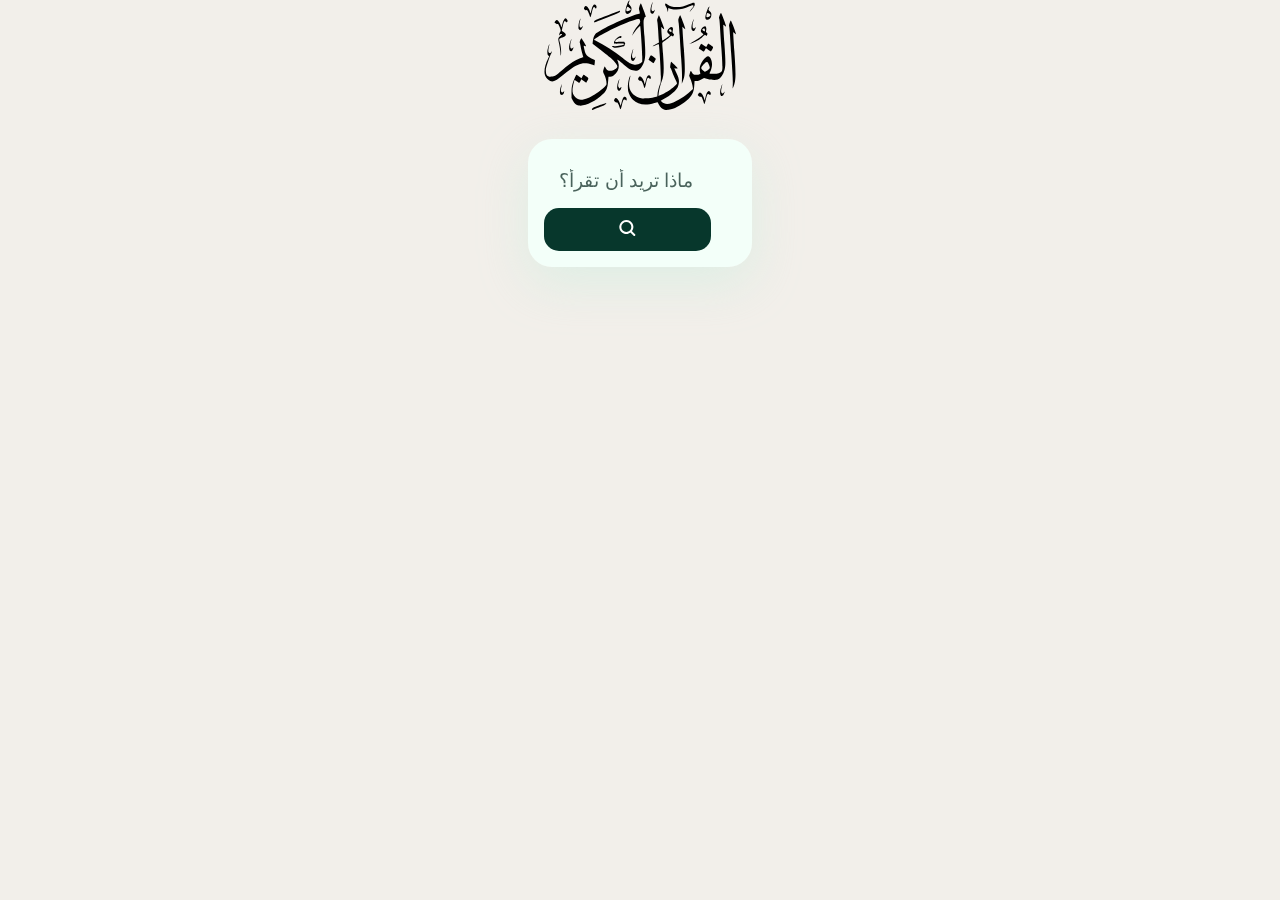
<file: index.html>
<!DOCTYPE html>
<html lang="en">

<head>
    <meta charset="UTF-8">
    <meta name="viewport" content="width=device-width, initial-scale=1.0">
    <title>Quran Al Kareem</title>
    <link href="https://cdn.jsdelivr.net/npm/bootstrap@5.3.1/dist/css/bootstrap.min.css" rel="stylesheet"
        integrity="sha384-4bw+/aepP/YC94hEpVNVgiZdgIC5+VKNBQNGCHeKRQN+PtmoHDEXuppvnDJzQIu9" crossorigin="anonymous">
    <link rel="stylesheet" href="https://cdnjs.cloudflare.com/ajax/libs/font-awesome/6.4.2/css/all.min.css"
        integrity="sha512-z3gLpd7yknf1YoNbCzqRKc4qyor8gaKU1qmn+CShxbuBusANI9QpRohGBreCFkKxLhei6S9CQXFEbbKuqLg0DA=="
        crossorigin="anonymous" referrerpolicy="no-referrer" />
    <link rel="stylesheet" href="./css/style.css">
</head>

<body>
    <div class="img">

        <svg xmlns="http://www.w3.org/2000/svg" viewBox="0 0 513 294">
            <path
                d="M128 293.2c0-.6.5-2.2 1.1-3.4.8-1.9 4.4-3.6 18.7-8.6 9.7-3.4 18-6.2 18.4-6.2.4 0 .3 1.1-.4 2.5-.7 1.6-2.7 3-6 4.1-3.9 1.3-21.2 8.1-30.5 12.1-.7.3-1.3 0-1.3-.5zm194.1-.2c-6-1.4-11.3-6.1-14.9-13-1.9-3.6-3.5-6.6-3.7-6.8-.2-.2-3.9.8-8.4 2.2-24.1 7.6-44.5 4.5-57.4-8.7-5.9-6-11.1-15.6-12.8-23.8-2.1-9.9.5-31.6 4.7-38.9l1.5-2.5-.5 3c-.3 1.7-1.3 6.4-2.2 10.5-4.6 21.4 5.3 39.1 25.7 46 5.6 1.9 8 2.2 18.9 1.8 8.8-.3 15.1-1.2 21.1-2.8l8.6-2.3.7-6.7c.6-7.2 4.6-22.2 7.2-27.2 1.2-2.3 1.6-6.7 1.7-18.7.2-16-4.1-84.2-5.4-86.2-.5-.8-3-.2-8.4 2-4.2 1.8-7.9 3-8.2 2.8-.2-.3 3.5-2.7 8.2-5.3l8.7-4.9-.6-6.5c-.3-3.6-1-15-1.6-25.5-.6-10.4-1.5-21.1-2.1-23.6-.9-3.8-.7-5.4 1.2-10.5 1.2-3.2 2.5-6.3 2.9-6.7.7-.8 12.6 29 13.7 34.4.7 3.8-.8 3.7-4.2-.2-1.4-1.7-2.8-3-3-2.8-.7.8 1.9 35.9 2.7 35.9 1.3 0 11.6-6.7 16.6-10.8l4.3-3.5-3-2.5c-4.5-3.5-5.4-5.6-4.1-9.7 1.4-4.2 7.2-9.5 10.6-9.5 3.7 0 4.9 3.5 3.5 10.1-1.2 5.2-1.1 5.5 1.3 7.4 2.4 1.9 2.4 2.1.9 5.2s-1.6 3.2-3.9 1.6c-2.3-1.5-2.6-1.4-8.3 4-3.3 3-8.7 7.1-12 9.2-3.6 2.1-6.1 4.3-6.1 5.3 0 .9.9 13.9 2 28.7 3.2 44.3 2.5 58.8-3.5 73.8-3.3 8.5-7.1 23.4-8 32l-.7 6.9 2.4-.7c4.4-1.4 20.3-9.7 27.1-14.3 7.3-4.8 18.1-14.3 19.8-17.3.7-1.4-.2-4.1-4-11.7-2.7-5.4-6.4-14.1-8.2-19.3-1.8-5.2-3.9-10.2-4.8-11.2-1.3-1.5-1.3-2.8-.3-8.9.7-4 1.5-7.4 1.8-7.7.6-.6 17.4 16 17.4 17.3 0 .5-2 .6-4.4.3l-4.5-.6 1.6 3.7c.8 2 3 6.7 4.8 10.3 7 13.9 7.9 23.3 3.4 35.4-3.4 9.1-19.5 23-39.2 33.9l-6.9 3.8 2.8 2.9c5.9 6.1 15.2 7.3 27.1 3.3 13.8-4.6 36.2-18.8 48.8-30.7l7.5-7.2-.6-5c-.8-7.1-3.1-14.9-6.6-22.9l-3-6.9 1.7-6.4c1-3.5 2.1-6.6 2.6-6.8.4-.3 1.7 1.2 2.9 3.5 3.1 6.1 5.7 7.4 14.1 6.8 3.9-.3 7.5-1 8.1-1.6.6-.6.6-2.2-.1-4.8-2.9-10.3-.4-21 7.4-31.8 5.3-7.4 10.3-11.6 14-11.6 5.3 0 10.5 10.7 10.5 21.6 0 6.5-2.2 15.4-4.9 19.9-1.1 2-1.9 4.1-1.6 4.6.4.5 5.4.9 11.3.9 11.5 0 16.8-1.5 20.7-6 3.1-3.4 3-12.6-.4-61-1.7-23.9-3.5-51.2-4-60.6-.4-9.3-1.3-17.9-1.9-19.1-.7-1.3-.8-3.1-.3-4.9 1.5-5 4.3-11.4 5-11.4.7 0 10.4 25 12.7 32.7 1.5 5 .5 5.5-3.3 1.7-1.4-1.4-2.8-2.3-3.1-1.9-.3.3.9 21.8 2.7 47.8 3.5 49.4 3.6 60.7.6 72.2-3.6 13.7-10.1 23-18.1 26.1-5.8 2.2-20 1.3-29.8-2l-6.9-2.4-7.6 4.1c-6 3.3-8.6 4.1-12.7 4.1h-5.1l-.6 10.1c-1.2 19.1-4.7 27.6-15.7 37.7-14.1 13-33.1 24.4-46.8 27.9-7.9 2-11.6 2.2-17.1.9zM434 189.9c5.1-3 9-7 9-9 0-3.1-3.9-12.5-5.9-14.3-2.5-2.3-4.4-1.3-11 5.9-6 6.7-7 9.4-4.4 12.8 1.7 2.3 7.2 6.7 8.3 6.7.3 0 2.1-1 4-2.1zM340.8 83.4c.4-3-2.1-5.8-4.6-5-2.8.9-2.8 4.1 0 6 2.7 1.9 4.2 1.6 4.6-1zM202.3 288.1c-.6-2.7-2.2-7-3.5-9.7-2-4.2-2.7-4.9-4.9-4.6-1.7.1-3.3-.6-4.9-2.3-2.3-2.5-2.3-2.6-.7-6 2.1-4.4 4.5-4.5 8.6-.5 3 3.1 7.1 12.3 7.1 16.2 0 4.1 1.6.4 3.4-7.7 1.9-8.3 4.6-13.9 7.1-14.9 3.3-1.2 6.5 2 6.5 6.7 0 3.3-1 4-3.1 2.1-2.3-2.1-5.1-1.4-6.6 1.6-.6 1.4-2.1 6.8-3.2 12-2.6 11.9-4.2 13.8-5.8 7.1z">
            </path>
            <path
                d="M93 281.9c-7.1-1.4-12-5.5-16-13.3l-3.5-6.9v-14.1c0-11.6.5-15.5 2.3-22 2.1-7.3 9.9-25.6 10.9-25.6.8 0 11.3 7.2 11.9 8.1 1.1 1.8 2.2.8 4.3-4.1 1.4-3.3 2.6-4.8 3.4-4.4.7.4 3.8 2.5 7 4.6 6.5 4.4 6.5 4.7 2 12.5l-2.5 4.2-6.6-4.4-6.7-4.5-1.3 2.8c-.8 1.5-2 3.7-2.8 4.9l-1.4 2.2-5.7-3.9c-3.1-2.2-6-4-6.4-4-1 0-4.9 16.7-5.6 24.4-.8 8.7 1.6 15.4 7.6 21.6 7.9 8.2 17.3 8.7 33.8 1.8 12.6-5.2 33.4-19.2 44.1-29.6 4.9-4.7 5.2-5.4 5.2-9.9 0-6.3-2.3-15.2-6-23.2-1.7-3.5-3-7-3-7.7 0-2.6 3.3-13.4 4.1-13.4.4 0 1.8 1.9 3.1 4.2 2.8 5.1 5.8 6.8 11.8 6.8 8 0 19-6.7 19-11.5 0-3.1-5.1-10.6-11.7-17.2-3.2-3.2-16.8-14.3-30.2-24.7l-24.3-18.9.6-6c.9-8.4 3.6-16.4 6.5-19.4 10.5-10.4 67.3-38.4 101.6-49.9 7.2-2.4 14-4.4 15.3-4.4 2.6 0 2.8-1.4.8-8.9-1.3-4.9-1.2-5.9.4-10.7 1.1-3 2.3-6.2 2.9-7.1 1.1-2.1 1.5-1.5 9.2 19.1 5.1 13.4 5.9 17.2 3.5 16.3-1.1-.4-1.9 1-3.2 5-1.7 5.4-1.7 6.8 1.1 46.6 2.9 42.7 2.9 53 0 64.2-3.5 13.3-11 24.2-18.2 26.6-4.7 1.5-14 .5-19.7-2.2-2.5-1.1-8-5.1-12.2-8.7-15.9-13.8-22.4-18.7-22.4-16.9 0 .1.9 2.6 2 5.5 4 10.6 1.9 21.7-5.6 30.1-6.1 6.8-10.5 9.4-15.8 9.3l-4.3-.1-.7 9c-1.5 20.3-4.3 27.8-14.1 37.3-20.6 20.1-48.9 33.5-64.5 30.5zm158.6-110.4c2.7-.8 6.3-2.6 7.9-3.9l3-2.4v-14.4c-.1-15.6-4.4-79.8-5.5-81.1-1-1.2-15.7 16.1-19.4 22.8l-1.6 3 .6-3c1.1-5 7.4-15.6 14.1-23.4 6.6-7.8 7.5-10.7 5.3-16.5-.8-2.2-1.3-2.4-4.7-1.9-19.3 2.8-90.8 35.5-113 51.7-2.3 1.7-4.2 3.3-4.3 3.6 0 .3 2.6 1.8 5.8 3.4 22 10.7 48 27.3 69.7 44.6 16.4 13.1 20.2 15.4 27.5 17.4 7.1 1.9 8.6 1.9 14.6.1z">
            </path>
            <path
                d="M234.7 161.5c-3.6-3.5-3.1-13.1 1.3-24.8 1.2-3.2 2.3-5.7 2.5-5.5.1.2-.7 4-1.8 8.6-1.5 6.3-1.8 9.2-1.1 12 1.2 4.8 4 5.4 7.1 1.6l2.3-2.9-1 3.5c-1.2 4.2-4.2 8.4-6.2 8.8-.9.2-2.3-.4-3.1-1.3zm-49.8-35c-1.5-.8-2.9-2.1-3.2-2.8-.4-1.2.2-1.3 3.1-.6 5.5 1.3 30.2-2.9 30.2-5.1 0-1.7-4.5-2.2-14.1-1.5-11.4.8-13.9.3-13.9-2.8 0-5.8 12.1-17.7 18-17.7 1.7 0 2.1.5 1.8 2.8-.3 2.3-.7 2.7-3 2.4-2.8-.3-9.5 3.5-13.2 7.7-2.6 2.9-1.2 3.3 12.4 2.9l11.4-.3 1.5 2.7c1.4 2.4 1.4 3-.1 6-1.5 3.2-2.2 3.6-10.5 5.6-10.2 2.5-16.7 2.7-20.4.7zm242.7 150.4c-.2-.8-.9-3.4-1.6-5.9-.7-2.5-2.1-6.4-3.2-8.8-1.8-3.8-2.4-4.2-4.7-3.7-2 .4-3.3 0-5-1.9l-2.3-2.5 1.9-3.3c1-1.8 2.7-3.4 3.7-3.6 3.1-.6 8.4 6.3 10.8 14.1l2.2 7.2 1.3-5.5c2.6-11.1 4.3-15.7 6.7-17.9 2-1.9 2.8-2.1 4.5-1.2 2.9 1.6 4.3 4.6 3.5 7.6-.7 2.9-1.6 3.1-3.4 1a4 4 0 0 0-3.4-1.3c-2.3.3-3.9 4.6-7 18.3-1.7 7.1-3.2 10-4 7.4zm45.6-20.7c-2.3-1.5-3.2-7.3-2.2-13.9 1-5.8 4.8-17.9 5.5-17.1.1.2-.6 4-1.8 8.4-2.3 9.6-1.8 14.9 1.5 16 1.7.5 2.7 0 4.5-2.2l2.3-2.9-1 3.5c-1.8 6.5-5.7 10.1-8.8 8.2zm-428.9-3.4c-3.1-3.9-1.9-16.9 2.3-25.3 1.3-2.7 2.2-4.1 1.8-3-.3 1.1-1.3 5.4-2.2 9.6-1.3 6.1-1.4 8.2-.4 10.3 1.3 3 3.7 3.3 6.5.9 2-1.8 2-1.7 1.3 1.2-1.1 4.7-3.4 7.5-6 7.5-1.3 0-2.8-.6-3.3-1.2zm154-11.3c-2.7-1.9-3.5-6.7-2.3-14 .9-5.3 4.8-17 5.5-16.3.2.2-.5 3.5-1.5 7.3-2.4 9.1-2.4 12.7-.1 15.6l1.9 2.4 2.6-2.4c2.9-2.7 3.3-1.7 1.2 3.4-1.9 4.4-4.6 5.9-7.3 4zm306.1-16c.5-10.8-.5-30.5-4.4-84.5-1-15.1-2.4-36.3-3-47-.6-10.7-1.6-21-2.1-22.8-.9-2.6-.6-4.5 1.1-9.7 1.2-3.6 2.5-6.7 3-7 1.2-.7 14 32.5 14 36.4 0 1-1.2.3-3.5-1.9-1.9-1.8-3.7-3.1-3.9-2.9-.3.3 1.1 23 3 50.4 4.7 66.4 4.3 80.8-2.6 95.7l-2 4.3.4-11zm-237.6 5.7c-.3-2.1-1.9-6.5-3.4-9.8-2.5-5.1-3.2-5.9-5.5-5.6-1.6.1-3.3-.6-4.8-2.2-2.1-2.3-2.2-2.5-.7-5.4 2.1-4.2 3.1-4.5 6.5-2.8 3.2 1.7 9.1 12.2 9.1 16.2 0 5.4 1.8 2.6 3.9-6.1 2.5-10.3 5-14.5 8.6-14.5 3 0 5.7 4.2 4.9 7.5-.7 2.9-1.6 3.1-3.4 1-.7-.8-2.1-1.5-3.2-1.5-2.4 0-4.1 3.9-6.3 15-2.5 12.4-4.8 15.6-5.7 8.2zm101.9-22.7c.3-10.4-.3-26.1-2.1-51.5-1.4-20.1-3.3-48.2-4.1-62.5-.9-14.3-2-28.9-2.6-32.5-.6-3.6-1-7.4-1-8.5 0-3.1 4.3-13.7 5.2-12.8 1 1 10.3 25.3 12.2 32.1.9 2.8 1.3 5.2.9 5.2-.3 0-2.1-1.5-4-3.2l-3.5-3.3.7 12c.4 6.6 1.8 27.8 3.3 47 3.3 45 3.4 66.1.5 76.7-1.2 4.3-3 9.7-4.1 12l-1.9 4.3.5-15zm-352.1 8.1C11 214.5 5.3 208.5 2.9 202c-3.9-10.3-.7-28.5 8.1-45.9 3.5-7 3.5-7.1 1.5-7.1-2.3 0-3.5-3.4-3.5-9.8 0-5.8 2.9-17.2 5.1-20.2.9-1.2 1-1.1.4.5-2 6-3.5 15.8-2.7 18.8 1.1 4.3 4.2 4.7 7.2 1l2.2-2.8-.7 3c-.4 1.7-1.6 4.5-2.6 6.3-1.1 1.9-4.4 10.7-7.4 19.6C5.8 179.2 5 182.8 5 188.9c0 12.3 4.3 16.8 15 15.8 8-.7 12.1-3.1 26.7-15.8 7-6.1 16.6-13.8 21.3-17.2 10.1-7.4 27.4-16.4 33-17.3 2.2-.4 4-.9 4-1.3 0-.3-1.3-5.1-2.9-10.6-1.6-5.5-3.4-13.4-4-17.5-.7-4.1-1.7-8.7-2.2-10.1-.8-2.1-.6-3.7 1.1-7.8 1.3-2.8 2.5-5.1 2.9-5.1 1.1 0 13.4 21 12.8 21.7-.4.3-1.9.1-3.3-.6-1.5-.6-2.9-1-3.1-.7-.6.6 2.3 13.1 4.4 19.1.8 2.2 2.6 5.2 4.1 6.8 3.1 3.3 11.1 7.9 16.4 9.7 2.1.6 4.2 1.8 4.6 2.6.7 1.3-.5 13.1-1.4 14.2-.1.2-3.2-.8-6.8-2.2-8.8-3.5-19.9-4.4-28.3-2.3-12.8 3.3-22.4 9.3-46.7 28.9-21.9 17.7-27.6 20.4-36 17.4zm269.3-52.2-6.7-4.6 2.8-6.2c1.6-3.3 3.4-6 4-5.8.7.1 3.9 2.1 7.2 4.3 5 3.4 5.8 4.4 5.2 6.2-.6 1.9-5.3 10.7-5.7 10.7-.1 0-3.2-2.1-6.8-4.6z">
            </path>
            <path
                d="M43.8 140.5c-.3-5.5-1.8-15.9-3.3-23.2-2.7-13-2.8-13.1-.9-17 1.2-2.4 3.2-4.4 5.7-5.6 4-2 4.1-3.7.2-3.7-1.4 0-2.9.9-3.5 2.1-.7 1.1-1.4 1.9-1.6 1.6-.9-.9 1.6-8.5 3.2-10.2 1.9-1.9 1.2-5.6-2.7-14.4-2.5-5.6-3.1-6.3-5.2-5.7-1.6.4-3.1-.2-5-2l-2.8-2.6 1.9-3.1c1-1.8 2.7-3.3 3.9-3.5 3.2-.5 8.7 6.7 10.8 13.9.9 3.4 1.9 5.9 2.1 5.6.3-.2 1.4-4.2 2.5-8.8C51 55.7 54.8 49 57.4 49c1.9 0 5.6 4.4 5.6 6.6 0 1-.5 2.6-1 3.4-.9 1.3-1.2 1.3-2.4-.2-1.4-1.9-5.1-2.4-6.1-.9-1.4 2.4-6.4 24.6-5.6 24.9 2.1.7 9.1 6.3 10 8 1.9 3.5-1.8 7.6-8.5 9.4-9.8 2.8-9.7 2.7-6.8 13.8 2.8 10.6 4.2 27.5 2.7 33-.8 3-1 2.2-1.5-6.5zm378.1-5.3c-1.9-1.5-4.6-3.4-6-4.3l-2.4-1.6 2.9-6.2c1.6-3.3 3.3-6.1 3.6-6.1.4 0 3.5 2 7.1 4.5l6.4 4.4 2.6-5 2.5-5 6.5 4.3c3.5 2.4 6.5 5 6.7 5.8.1.8-1.1 3.8-2.8 6.7l-3 5.2-6.6-4.5c-3.6-2.6-6.7-4.5-6.8-4.3-.2.2-1.3 2.3-2.5 4.7-1.2 2.3-2.7 4.2-3.4 4.1-.6 0-2.8-1.2-4.8-2.7zm-353.3-.4c-2.9-4.2-1.9-14.1 2.6-25.6 2.8-7.1 3.2-6.1.7 1.8-2.4 7.8-2.3 16.7.3 18.4 1.3.8 2.3.5 4.3-1.4 2.9-2.7 2.9-2.6 1.4 2.1-2.3 6.8-6.4 8.9-9.3 4.7zm319.9-17.5c.6-.6 6.4-4.2 13-8C413 102.5 426 93.5 426 92.2c0-.3-1.6-2-3.5-3.8-4.1-3.7-4.5-7-1.5-11.9 2.6-4.2 8.4-7.4 10.8-5.9 2 1.3 2.7 6.8 1.4 11.6-.8 2.9-.6 3.6 1.6 5.4 2.4 2 2.5 2.3 1.3 5.3-1.5 3.5-2.3 3.8-4.1 1.6-.7-.8-1.5-1.5-1.9-1.5-.4 0-3.4 2.6-6.7 5.8-3.3 3.1-8.5 7.2-11.6 9-7.8 4.6-25.9 11.9-23.3 9.5zM430 80.5c0-4-1.7-5.2-4.9-3.5-2.9 1.5-2.6 3.7.7 5.4 3.9 2.2 4.2 2 4.2-1.9zm-34.4.3c-2.9-4.1-1.6-15.8 2.8-26 2.4-5.6 2.6-4.6.5 2.3-1.9 6-2.5 14.2-1.3 17.3.9 2.3 5.1 2 6.4-.5 1.7-3.1 2.2-1.7.9 2.2-2.3 6.8-6.4 8.9-9.3 4.7zM94 79c-2-2-2.2-3-1.8-10.4.4-5.1 1.4-10.3 2.8-13.9 1.3-3.1 2.4-5.6 2.6-5.4.2.1-.4 3-1.2 6.2-2 7.5-2.2 14.8-.5 16.9 1.9 2.2 2.8 2 5.8-1.1l2.6-2.8-.8 2.5c-1.3 4.5-3 7.3-5.2 8.7-1.9 1.3-2.4 1.2-4.3-.7zm40-19.8c0-4.7 1.6-5.6 35.3-18 18.3-6.7 33.5-12.2 33.9-12.2.4 0 .3 1.1-.3 2.4-.8 1.8-4 3.4-13.7 7.1-10.2 3.8-48.5 18.9-53.9 21.2-.7.3-1.3 0-1.3-.5zm298.6-7.8c-.9-.8-1.6-2.9-1.6-4.7 0-4.6 2.9-15.4 6-22.3 3.8-8.6 7-10.2 3.5-1.8-1.4 3.5-1.4 3.5 2.5 7.4 4.2 4.2 4.8 6.3 3.9 12.9-1.1 7.8-9.9 13-14.3 8.5zm9.5-7.1c4-2.4 3.6-4.8-1.1-7.9-5-3.3-6.1-2.5-6.8 4.5-.4 5-.4 5.1 2.3 5.1 1.5 0 4-.8 5.6-1.7zm-320.9-4.6c-1.2-4-3.2-8.8-4.3-10.6-1.6-2.7-2.2-3.1-3.5-2.1-1.2 1-1.9.9-3.7-.6-3.5-3-3.6-3.5-1.9-7.1 2-4.1 4.8-4.3 8.5-.5 3 3.1 6.6 10.7 6.7 13.9 0 5.1 1.9 2.7 3.5-4.5 2.8-12.4 6-17.1 10.5-15.7 2.7.9 4.4 5.8 3 8.5l-1.2 2.2-1.9-2.1c-1.1-1.2-2.4-2.1-2.9-2.1-1.9 0-4.1 5-6 14-1.2 5.1-2.6 10.3-3.3 11.6-1.2 2.2-1.4 2-3.5-4.9zm98-4c-2.1-2.5-2.2-6.4-.3-14 2.5-9.5 6.8-19.4 8.8-20.1 1.1-.5 1.3-.2.8 1.1-2.9 7.2-2.9 7.3.3 10.6 5.3 5.7 6.1 8.8 4.1 16-1.6 5.9-10.6 10.1-13.7 6.4zm9.6-7.7c1.7-1.1 3.2-2.4 3.2-2.9 0-1.3-7.1-7.1-8.6-7.1-2.2 0-4.5 9.6-2.7 11.3 1.2 1.3 4.8.7 8.1-1.3zm57.3 7.6c-3-3.6-2.2-13.8 1.9-24.9 1.2-3.2 2.3-5.7 2.5-5.5.2.2-.5 3.5-1.6 7.3-2.1 7.8-2.4 12.7-.9 15.6 1.4 2.6 4.5 2.4 6.4-.3 1.4-1.9 1.6-2 1.6-.5 0 2.2-2.8 7.9-4.4 8.9-1.8 1.2-4.3.9-5.5-.6zm43.7-7.8c-.3-2.9-1.8-6.6-3.6-9.5-2.1-3.3-2.9-5.6-2.5-7.1.7-2.8 1.1-2.8 6 .8 6.7 4.9 14.2 7 25.2 7 12.1 0 19.9-1.9 32.4-7.6 5.9-2.7 11-4.4 12.5-4.2 2.3.3 2.7.8 3 4.1.3 3.9-1.6 7.1-10.9 17.7l-3 3.5 1.6-3.4c.9-1.8 3.5-5.3 5.7-7.7 4.2-4.5 4.5-7.4 1-7.4-1.1 0-4.9 1.3-8.5 3-13 5.9-23.1 8.3-35.2 8.3-8.9.1-12-.3-16.2-2l-5.3-2.1-.1 3.6c0 2.1-.4 4.6-.8 5.7-.6 1.5-.9.8-1.3-2.7z">
            </path>
        </svg>
        <path
            d="M128 293.2c0-.6.5-2.2 1.1-3.4.8-1.9 4.4-3.6 18.7-8.6 9.7-3.4 18-6.2 18.4-6.2.4 0 .3 1.1-.4 2.5-.7 1.6-2.7 3-6 4.1-3.9 1.3-21.2 8.1-30.5 12.1-.7.3-1.3 0-1.3-.5zm194.1-.2c-6-1.4-11.3-6.1-14.9-13-1.9-3.6-3.5-6.6-3.7-6.8-.2-.2-3.9.8-8.4 2.2-24.1 7.6-44.5 4.5-57.4-8.7-5.9-6-11.1-15.6-12.8-23.8-2.1-9.9.5-31.6 4.7-38.9l1.5-2.5-.5 3c-.3 1.7-1.3 6.4-2.2 10.5-4.6 21.4 5.3 39.1 25.7 46 5.6 1.9 8 2.2 18.9 1.8 8.8-.3 15.1-1.2 21.1-2.8l8.6-2.3.7-6.7c.6-7.2 4.6-22.2 7.2-27.2 1.2-2.3 1.6-6.7 1.7-18.7.2-16-4.1-84.2-5.4-86.2-.5-.8-3-.2-8.4 2-4.2 1.8-7.9 3-8.2 2.8-.2-.3 3.5-2.7 8.2-5.3l8.7-4.9-.6-6.5c-.3-3.6-1-15-1.6-25.5-.6-10.4-1.5-21.1-2.1-23.6-.9-3.8-.7-5.4 1.2-10.5 1.2-3.2 2.5-6.3 2.9-6.7.7-.8 12.6 29 13.7 34.4.7 3.8-.8 3.7-4.2-.2-1.4-1.7-2.8-3-3-2.8-.7.8 1.9 35.9 2.7 35.9 1.3 0 11.6-6.7 16.6-10.8l4.3-3.5-3-2.5c-4.5-3.5-5.4-5.6-4.1-9.7 1.4-4.2 7.2-9.5 10.6-9.5 3.7 0 4.9 3.5 3.5 10.1-1.2 5.2-1.1 5.5 1.3 7.4 2.4 1.9 2.4 2.1.9 5.2s-1.6 3.2-3.9 1.6c-2.3-1.5-2.6-1.4-8.3 4-3.3 3-8.7 7.1-12 9.2-3.6 2.1-6.1 4.3-6.1 5.3 0 .9.9 13.9 2 28.7 3.2 44.3 2.5 58.8-3.5 73.8-3.3 8.5-7.1 23.4-8 32l-.7 6.9 2.4-.7c4.4-1.4 20.3-9.7 27.1-14.3 7.3-4.8 18.1-14.3 19.8-17.3.7-1.4-.2-4.1-4-11.7-2.7-5.4-6.4-14.1-8.2-19.3-1.8-5.2-3.9-10.2-4.8-11.2-1.3-1.5-1.3-2.8-.3-8.9.7-4 1.5-7.4 1.8-7.7.6-.6 17.4 16 17.4 17.3 0 .5-2 .6-4.4.3l-4.5-.6 1.6 3.7c.8 2 3 6.7 4.8 10.3 7 13.9 7.9 23.3 3.4 35.4-3.4 9.1-19.5 23-39.2 33.9l-6.9 3.8 2.8 2.9c5.9 6.1 15.2 7.3 27.1 3.3 13.8-4.6 36.2-18.8 48.8-30.7l7.5-7.2-.6-5c-.8-7.1-3.1-14.9-6.6-22.9l-3-6.9 1.7-6.4c1-3.5 2.1-6.6 2.6-6.8.4-.3 1.7 1.2 2.9 3.5 3.1 6.1 5.7 7.4 14.1 6.8 3.9-.3 7.5-1 8.1-1.6.6-.6.6-2.2-.1-4.8-2.9-10.3-.4-21 7.4-31.8 5.3-7.4 10.3-11.6 14-11.6 5.3 0 10.5 10.7 10.5 21.6 0 6.5-2.2 15.4-4.9 19.9-1.1 2-1.9 4.1-1.6 4.6.4.5 5.4.9 11.3.9 11.5 0 16.8-1.5 20.7-6 3.1-3.4 3-12.6-.4-61-1.7-23.9-3.5-51.2-4-60.6-.4-9.3-1.3-17.9-1.9-19.1-.7-1.3-.8-3.1-.3-4.9 1.5-5 4.3-11.4 5-11.4.7 0 10.4 25 12.7 32.7 1.5 5 .5 5.5-3.3 1.7-1.4-1.4-2.8-2.3-3.1-1.9-.3.3.9 21.8 2.7 47.8 3.5 49.4 3.6 60.7.6 72.2-3.6 13.7-10.1 23-18.1 26.1-5.8 2.2-20 1.3-29.8-2l-6.9-2.4-7.6 4.1c-6 3.3-8.6 4.1-12.7 4.1h-5.1l-.6 10.1c-1.2 19.1-4.7 27.6-15.7 37.7-14.1 13-33.1 24.4-46.8 27.9-7.9 2-11.6 2.2-17.1.9zM434 189.9c5.1-3 9-7 9-9 0-3.1-3.9-12.5-5.9-14.3-2.5-2.3-4.4-1.3-11 5.9-6 6.7-7 9.4-4.4 12.8 1.7 2.3 7.2 6.7 8.3 6.7.3 0 2.1-1 4-2.1zM340.8 83.4c.4-3-2.1-5.8-4.6-5-2.8.9-2.8 4.1 0 6 2.7 1.9 4.2 1.6 4.6-1zM202.3 288.1c-.6-2.7-2.2-7-3.5-9.7-2-4.2-2.7-4.9-4.9-4.6-1.7.1-3.3-.6-4.9-2.3-2.3-2.5-2.3-2.6-.7-6 2.1-4.4 4.5-4.5 8.6-.5 3 3.1 7.1 12.3 7.1 16.2 0 4.1 1.6.4 3.4-7.7 1.9-8.3 4.6-13.9 7.1-14.9 3.3-1.2 6.5 2 6.5 6.7 0 3.3-1 4-3.1 2.1-2.3-2.1-5.1-1.4-6.6 1.6-.6 1.4-2.1 6.8-3.2 12-2.6 11.9-4.2 13.8-5.8 7.1z">
        </path>
        </svg>
    </div>


    <div class="input__container input__container--variant w-100">
        <div class="shadow__input shadow__input--variant"></div>
        <input type="text" name="text" class="input__search input__search--variant w-100"
            placeholder="ماذا تريد أن تقرأ؟" aria-describedby="button-addon2" id="surah-input" oninput="searchSurat()">
        <button class="input__button__shadow input__button__shadow--variant w-100" id="button-addon2">
            <svg fill="none" xmlns="http://www.w3.org/2000/svg" viewBox="0 0 20 20" height="1.5em" width="11em">
                <path
                    d="M4 9a5 5 0 1110 0A5 5 0 014 9zm5-7a7 7 0 104.2 12.6.999.999 0 00.093.107l3 3a1 1 0 001.414-1.414l-3-3a.999.999 0 00-.107-.093A7 7 0 009 2z"
                    fill-rule="evenodd" fill="#FFF"></path>
            </svg>
        </button>
    </div>


    <!-- <hr style="width: 50%; margin: auto; margin-top: 50px;"> -->


    <div class="box">


        <!-- <div>Ten</div> -->
    </div>

    <div class="surah-popup mt-3 p-3 w-50 bg-white">
        <div class="close-popup">
            <i class="fa-solid fa-xmark"></i>


        </div>

        
                     <div class="audio">

                    </div>
        <div class="ayat">
        </div>
    </div>

    <script src="https://cdn.jsdelivr.net/npm/bootstrap@5.3.1/dist/js/bootstrap.bundle.min.js"
        integrity="sha384-HwwvtgBNo3bZJJLYd8oVXjrBZt8cqVSpeBNS5n7C8IVInixGAoxmnlMuBnhbgrkm"
        crossorigin="anonymous"></script>

    <script src="./js/script.js"></script>
</body>

</html>
</file>
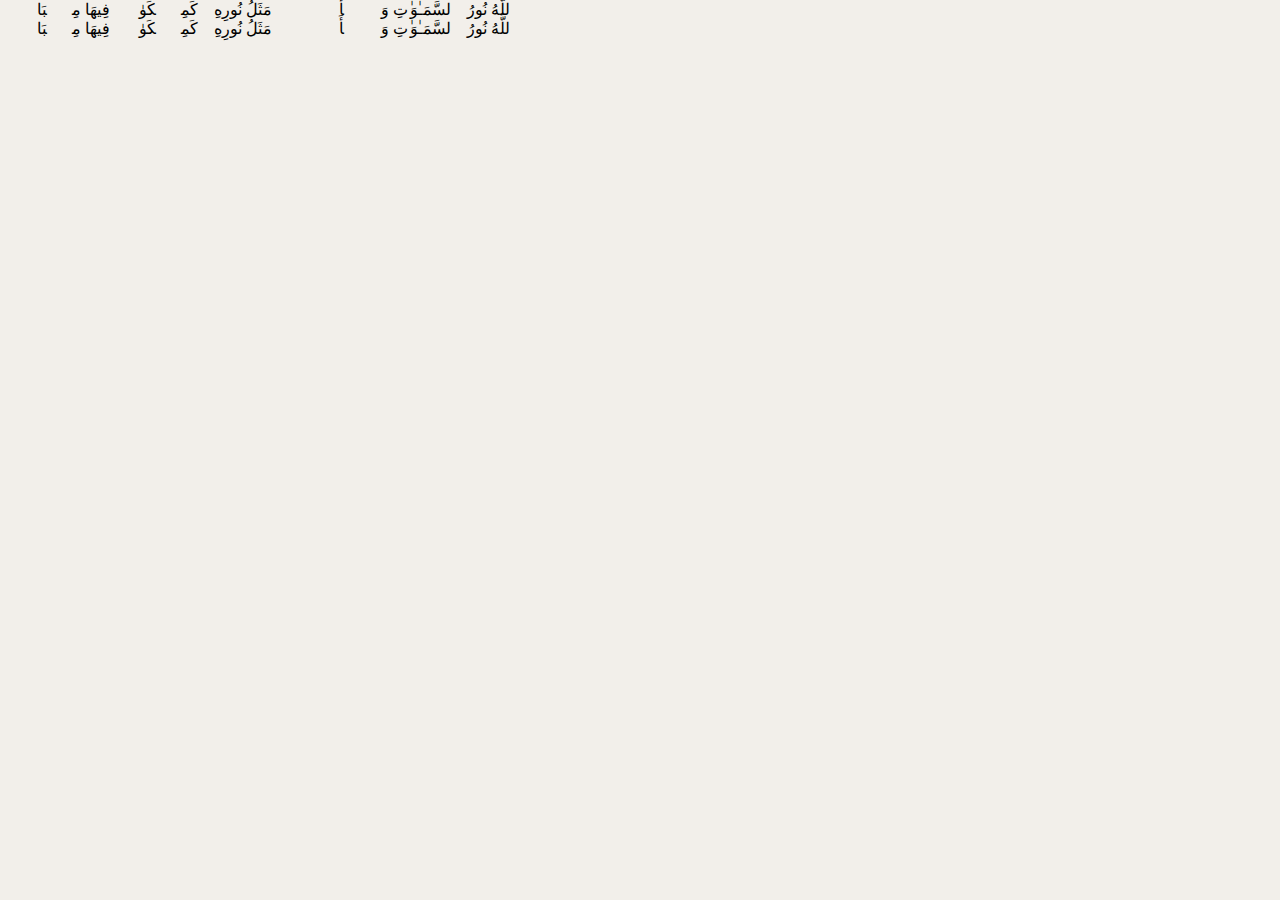
<file: surah.html>
<!DOCTYPE html>
<html lang="en">
  <head>
    <meta charset="UTF-8" />
    <meta name="viewport" content="width=device-width, initial-scale=1.0" />
    <title>Quran Al Kareem</title>
    <link
      href="https://cdn.jsdelivr.net/npm/bootstrap@5.3.1/dist/css/bootstrap.min.css"
      rel="stylesheet"
      integrity="sha384-4bw+/aepP/YC94hEpVNVgiZdgIC5+VKNBQNGCHeKRQN+PtmoHDEXuppvnDJzQIu9"
      crossorigin="anonymous"
    />
    <link
      rel="stylesheet"
      href="https://cdnjs.cloudflare.com/ajax/libs/font-awesome/6.4.2/css/all.min.css"
      integrity="sha512-z3gLpd7yknf1YoNbCzqRKc4qyor8gaKU1qmn+CShxbuBusANI9QpRohGBreCFkKxLhei6S9CQXFEbbKuqLg0DA=="
      crossorigin="anonymous"
      referrerpolicy="no-referrer"
    />
    <link rel="stylesheet" href="./css/style.css" />
  </head>
  <body>

    <div class="surah-popup">
      <div class="close-popup">
        <i class="fa-solid fa-xmark"></i>
      </div>
      <div class="ayat">
        <p>
          ٱللَّهُ نُورُ ٱلسَّمَـٰوَ ٰ⁠تِ وَٱلۡأَرۡضِۚ مَثَلُ نُورِهِۦ
          كَمِشۡكَوٰةࣲ فِیهَا مِصۡبَاحٌۖ
        </p>

        <p>
            ٱللَّهُ نُورُ ٱلسَّمَـٰوَ ٰ⁠تِ وَٱلۡأَرۡضِۚ مَثَلُ نُورِهِۦ كَمِشۡكَوٰةࣲ فِیهَا مِصۡبَاحٌۖ
        </p>
      </div>
    </div>
  </body>
</html>
</file>
<file: css/style.css>
@font-face {
    font-family: myFont;
    src: url(../font/Othmani.ttf);
}


.img {
    width: 15%;

}

* {
    margin: auto;
    padding: auto;
    box-sizing: border-box;

}

body {
    background-color: #f2efea;
}


.input__container--variant {
    background: linear-gradient(to bottom, #F3FFF9, #F3FFF9);
    border-radius: 30px;
    max-width: 13em;
    padding: 1em 1em;
    margin-top: 25px;
}

.shadow__input--variant {
    filter: blur(25px);
    border-radius: 30px;
    background-color: #F3FFF9;
    opacity: 0.5;
}

.input__button__shadow--variant {
    border-radius: 15px;
    background-color: #07372C;
    padding: 10px;
    border: none;
}

.input__button__shadow--variant:hover {
    background-color: #3C6659;
}

.input__search--variant {
    width: 13em;
    align-items: center;
    border-radius: 13em;
    outline: none;
    border: none;
    padding: 0.8em;
    font-size: 1.2em;
    color: #002019;
    background-color: transparent;
}

.input__search--variant::placeholder {
    color: #002019;
    opacity: 0.7;
}

.input__container--variant {
    background: linear-gradient(to bottom, #F3FFF9, #F3FFF9);
    border-radius: 1.5em;
    max-width: 14em;
    padding: 1em;
    box-shadow: 0em 1em 3em #beecdc64;
}

/* .container{
      margin-top: 25px;
      display: flex;
      flex-wrap: wrap;
    } */

/* .box{
        border: #07372C 1px solid;
        display: flex;
        padding: 10px;
        flex: 1 1 160px;
    align-items: center;
    justify-content: space-around;
    width: 20%;
    height: 10vh;
  } */
  .box>*:hover{
    background: #3C6659;
    color: #fff;
  }
.box {
    /* display: flex; */
    flex-direction: column;
    flex-wrap: wrap;
    height: 300px;
    display: grid;
    flex-direction: column-reverse;
    flex-wrap: wrap;
    /* width: 100vh; */
    grid-template-columns: 1fr 1fr 1fr;
    cursor: pointer;
}

.box>* {
    flex: 1 1 80px;

    height: 100px;
    border: #07372C 2px solid;
    width: 60%;
    margin-top: 10px;
    align-items: center;
    justify-content: space-around;
    display: flex;
    border-radius: 5px;
    font-family: myFont;
    font-size: 22px;

}


.number{
    border: #07372C 2px solid;
    width: 50px;
    height: 50px;

    display: flex;
    align-items: center;
    transform: rotate(45deg);
}

.nombre{
    transform: rotate(315deg);
}

p {
    margin-top: 0;
    margin-bottom: 0rem;
}

@media screen and (max-width: 1200px) {
    .box{
        display: block;
        width: auto;
    }
}
</file>
